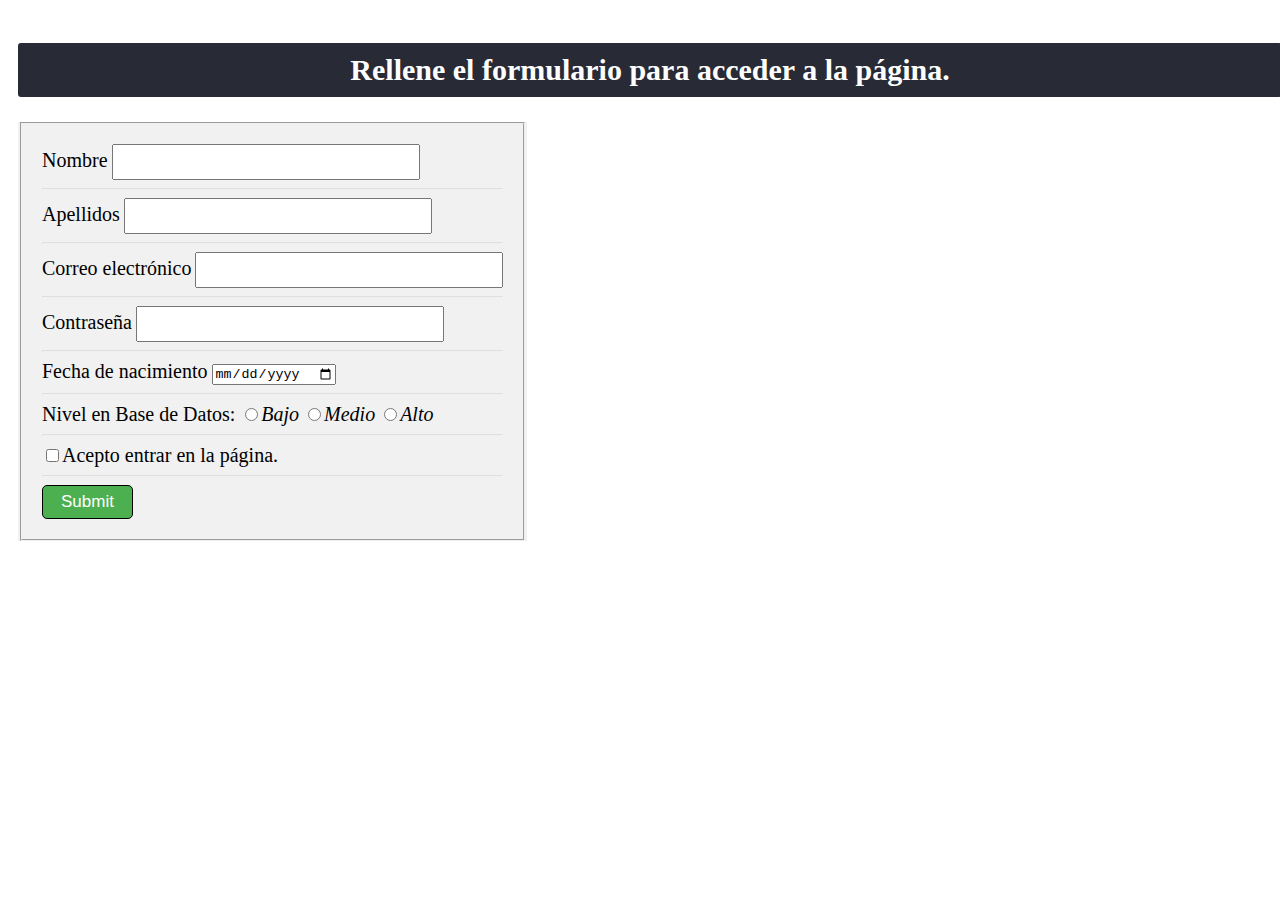
<file: index.html>
<!DOCTYPE html>
<html lang="en">
<head>
    <meta charset="UTF-8">
    <meta http-equiv="X-UA-Compatible" content="IE=edge">
    <meta name="viewport" content="width=device-width, initial-scale=1.0">
    <meta name="descrption" content="Esta web trata sobre la asignatura BASE DE DATOS del Grado Superior de Desarrollo de Aplicaciones Multiplataforma">
    <link rel="stylesheet" href="css/estilos.css">
  
    <link  href="inicio.html">

    <title>Base de Datos</title>
    
</head>
<body class="formulario">
    <main id="formulario">
        <div>
        <h2 id="cabecera">Rellene el formulario para acceder a la página.</h2>
    <form action="inicio.html" method="get">
        <fieldset>
        <label for="Nombre">Nombre</label>
        <input type="text" name="Nombre" id="texto" required>
        <hr>
        <label for="Apellidos">Apellidos</label>
        <input type="text" name="Apellidos" id="texto" >
        <hr>
        <label for="correo">Correo electrónico</label>
        <input type="email" name="correo" id="texto" required>
        <hr>
        <label for="contraseña">Contraseña</label>
        <input type="password" name="contraseña" id="texto" required>
        <hr>
        <label for="fecha">Fecha de nacimiento</label>
        <input type="date" name="fecha">
        <hr>
        <label for="nivel">Nivel en Base de Datos: </label>
        <input type="radio" name="nivel"><label for="nivel" id="radio">Bajo</label>
        <input type="radio" name="nivel"><label for="nivel" id="radio">Medio</label>
        <input type="radio" name="nivel"><label for="nivel" id="radio">Alto</label>
        <hr>
        <input type="checkbox" name="aceptar" required><label for="aceptar">Acepto entrar en la página.</label>
        <hr>
        <input type="submit" id="sub">

            
        </fieldset>
    </form>
    </div>
    </main>
</body>
</html>
</file>
<file: css/estilos.css>
main{
    display: grid;
    grid-template-columns: 5;
    grid-template-rows: 4;
    grid-gap: 1rem;
    padding: 10px;
    background-color:  white;
}
header{
    grid-column: 1/6;
    grid-row: 1/2;
    background-color: #282A35;
    padding: 28px;
    text-align: center;
    border: 1px solid;
    border-radius: 3px;
    z-index: 3;
}
p{
    font-size: 20px;
}
li{
    font-size: 20px;
}
header>a{
    text-decoration: none;
    color: white;
    font-size: 20px;
    
    padding: 20px;
}
header>a:hover{
    font-size: 25px;
    background-color: #2e313d;
    
}
h3{
    font-size: 25px;
}
section{
    grid-row: 2/4;
    grid-column: 3/5;
    background-color: white;
    padding: 5px;
  
    
}
h1{
    text-align: center;
    font-size: 35px;
}
#botones{
    align-items: center;
    
    display: flex;
    justify-content: space-evenly;
    
}
#enlace{
    color: black;
}
#enlace:hover{
    color: grey;
}

footer{
    grid-column: 3/6;
    grid-row: 4/5;
    background-color: #f1f1f1;
    padding: 5px;
    text-align: center;
    display: flex ;
    justify-content: space-evenly;
    align-items: flex-start;
    padding-bottom: 100px;
}
nav{
    grid-row: 2/5;
    background-color: #f1f1f1;
    padding: 5px;
    grid-column: 1/3;
}
nav>div>a{
    display: block;
    text-decoration: none;
    color: black;
    padding: 3px;
}
nav>div>a:hover{
    background-color: #d3d3d3;
}
nav>div{
   
   padding: 5px;


   
}
table{
    justify-self: center;
    width: 60%;
    margin-left: 20%;
    border-collapse: collapse;
}
th, tr,td{
    border: 1px solid;
    text-align: center;
    padding: 4px;
    font-size: 20px;
    

}
li>a{
    color: black;
}
li>a:hover{
    color: grey;
}
footer>div{
    display: inline-block;
   
    
    
}
footer>div>a{
    display: block;
    color: black;
  
}
footer>div>a:hover{
    
    color: grey;
  
}
#titulos{
    font-weight: bold;
}
.lista{
    margin-left: 5%;
    list-style-type: square;
    
}

#senten{
    border: 1px solid;
    background-color: azure;
    text-align: start;
    border-left-width: 4px;
    border-left-color: #4CAF50;
    padding-left: 5px;
}
#senten span{
    color: blue;
}
button{
    border: solid black 1px;
    background-color: #4CAF50;
    border-radius: 5px;
    font-size: 22px;
    padding: 6px 18px;
    color: white;
}
button:hover{
    background-color: #04AA6D;
    cursor: pointer;
}
article{
    background-color: #f1f1f1;
    padding: 5px;
    margin: 5px;
    padding-left: 10px;
}
aside{
    background-color: #f1f1f1;
    grid-row: 2/4;
    grid-column: 5/6;
    justify-items: center;
    padding-top: 100px;

}
aside img{
    width: 200px;
    display: block;
    margin-top: 30%;
    padding: 3px;
    
}
aside img:hover{
    opacity: 70%;
}
footer>div>p{
    font-weight: bold;
}
hr{
    opacity: 20%;
}
h2{
    background-color: #f1f1f1;
    padding: 5px;
    font-size: 30px;
    text-align: center;
}
h3{
    text-align: center;
}

#imagenes{
    display: flex;
    margin-left: 15%;
    width: 80%;
    flex-wrap: wrap;
    
}

.boton{
    
    color: white;
    
    
    display: none;
}
.closebtn{
    display: none;
}
@media (max-width: 1290px){
  
    main{
       
        width: 100%;
        display: flex;
        flex-direction: column;
    }

   
    .Nav-Enlace{
        margin: 10px 0;
        justify-content: top;
    }
    .boton{
        display: flex;
        position: absolute;
        z-index: 3;
        
    }
    .desaparece{
        display: none;
    }

    table{
        width: 100%;
        margin: 0;
    }
    .sidenav .closebtn {
        display: flex;
        position: absolute;
        top: 0;
        right: 25px;
        font-size: 36px;
        margin-left: 50px;
      }
      .sidenav {
         
        height: 100%;
        width: 0;
        position: absolute;
        z-index: 1;
        top: 0;
        left: 0;
        overflow-y: scroll;
        overflow-x: hidden;
        transition: 0.5s;
        padding-top: 60px;
        text-align:center;
        border: solid 0.5px;
        
      }

aside img{
    width: 200px;
    display: inline;
    margin-top: 2%;
    height: auto;
    
   
    
}
aside{
    display: flex;
    justify-content: space-evenly;
    padding-top: 0;
}
section{
    padding-left: 3px;
}
}

form{
    width: fit-content;
    background-color: #f1f1f1;
    
    
}
label{
    font-size: 20px;
}
#radio{
    font-style: italic;
}
#texto{
    width: 300px;
    height: 30px;
}
fieldset{
    padding: 20px;
    
}

#cabecera{
    background-color: #282A35;
    padding: 10px;
    color: white;
    border-radius: 3px;
    font-family: serif;
}
#sub{
    border: solid black 1px;
    background-color: #4CAF50;
    border-radius: 5px;
    font-size: 17px;
    padding: 6px 18px;
    color: white;
}
#sub:hover{
    background-color: #04AA6D;
    cursor: pointer;
}
</file>
